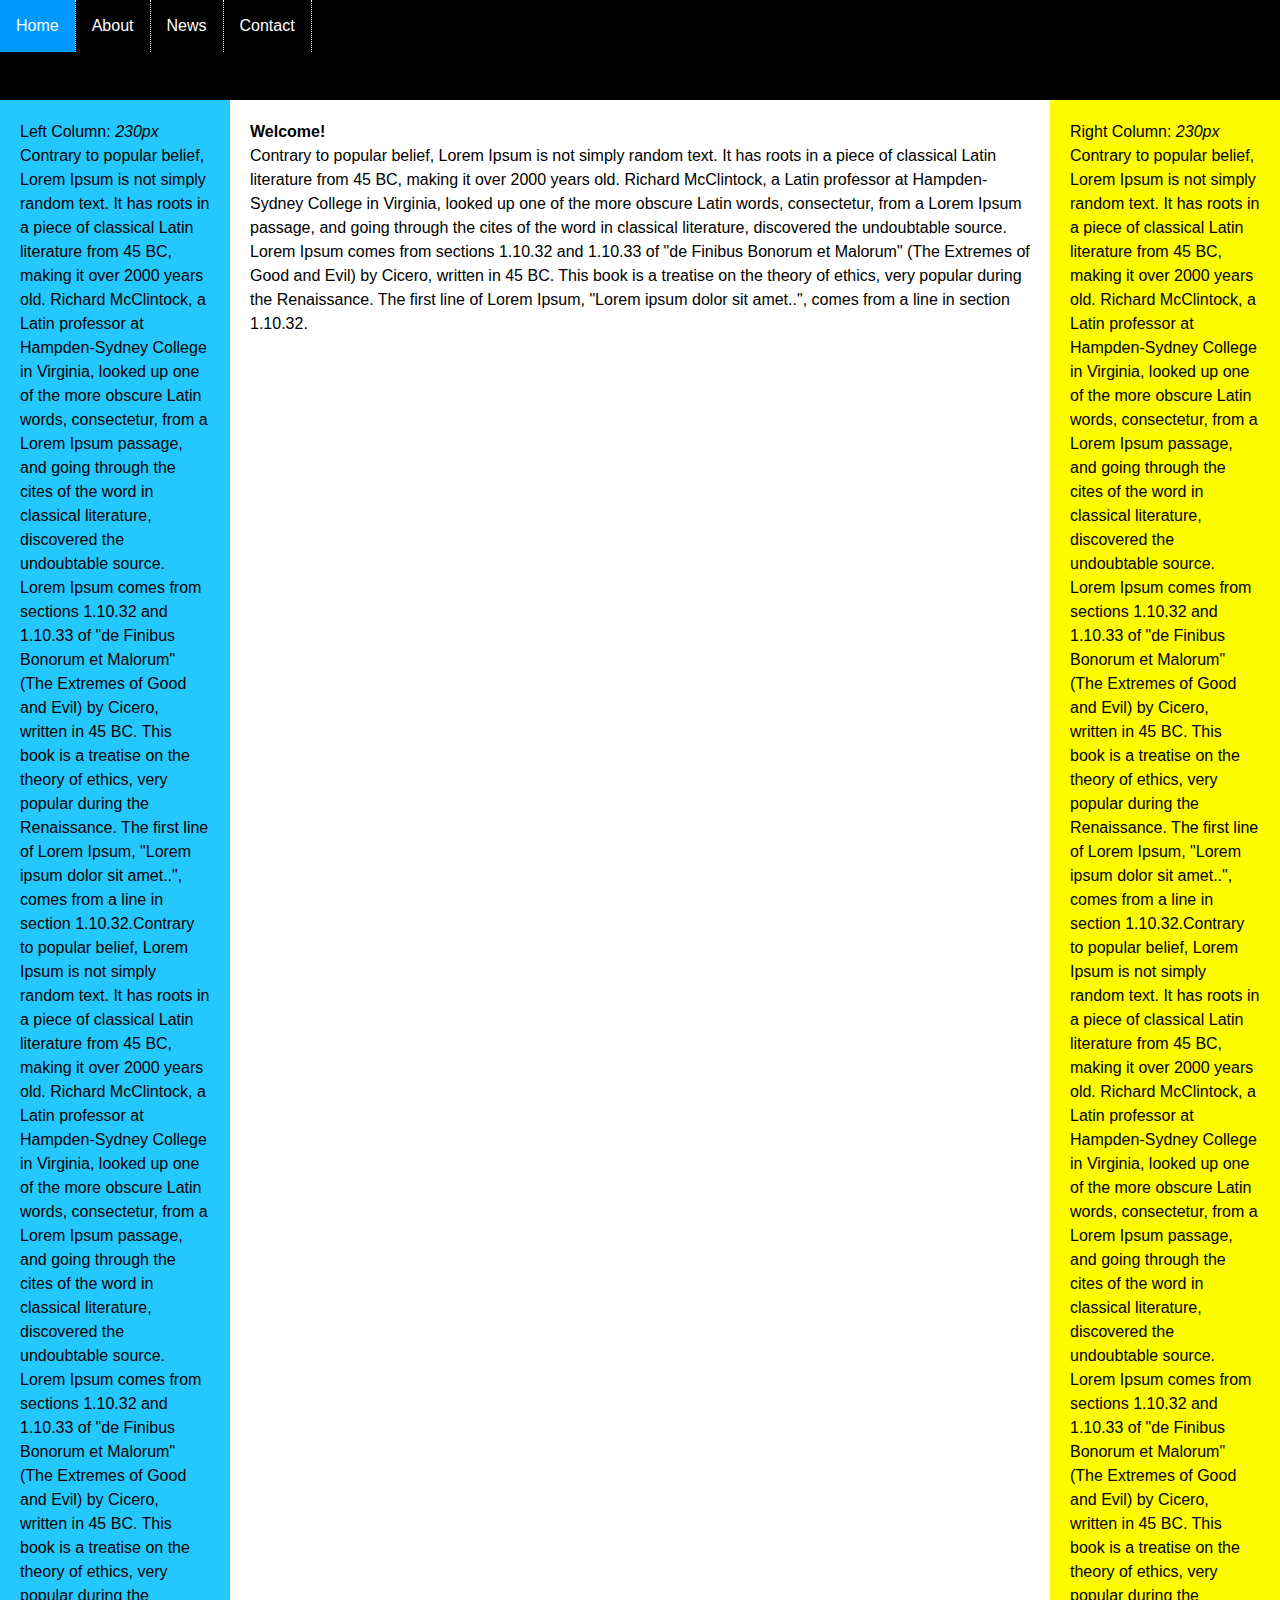
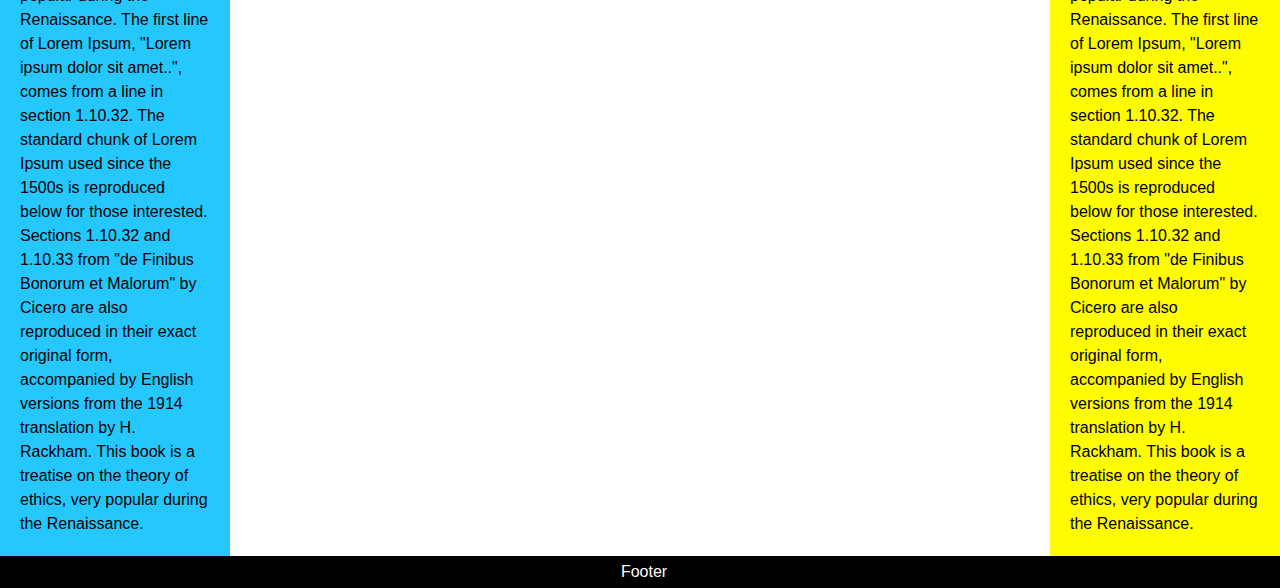
<file: index.html>
<!DOCTYPE html>
<html lang="en">
<head>
    <meta charset="UTF-8">
    <meta name="viewport" content="width=device-width, initial-scale=1.0">
    <meta http-equiv="X-UA-Compatible" content="ie=edge">
    <title>Home</title>
    <link rel="stylesheet" href="CSS/main.css">
</head>
<body>
    <div id="containter">
        <!--Navigation Bar Begins-->
        <div id="header">
            <ul>
                <li><a href="" class="active">Home</a></li>
                <li><a href="Pages/about.html">About</a></li>
                <li><a href="Pages/contact.html">News</a></li>
                <li><a href="Pages/news.html">Contact</a></li>
            </ul>

        </div>
        <!-- Navigation Bar Ends -->


        <!-- Content Wrapper Begin -->
        <div  id="contentwrapper">
            <div id="contentcolumn">
                <div class="innertext">
                    <strong>Welcome!</strong> <br>
                    Contrary to popular belief, Lorem Ipsum is not simply random text. 
                    It has roots in a piece of classical Latin literature from 45 BC, making it over 2000 years old. 
                    Richard McClintock, a Latin professor at Hampden-Sydney College in Virginia, looked up one of the more obscure Latin words, consectetur, 
                    from a Lorem Ipsum passage, and going through the cites of the word in classical literature, discovered the undoubtable source. 
                    Lorem Ipsum comes from sections 1.10.32 and 1.10.33 of "de Finibus Bonorum et Malorum" 
                    (The Extremes of Good and Evil) by Cicero, written in 45 BC. This book is a treatise on the theory of ethics, very popular during the Renaissance. 
                    The first line of Lorem Ipsum, "Lorem ipsum dolor sit amet..", comes from a line in section 1.10.32.
                </div>
            </div>
        </div>
        <!-- Content Wrapper Ends  -->

        
        <!-- Left column begins -->
        
        <div id="leftcolumn">
            <div class="innertext">
                Left Column: <em>230px</em>
                <br>
                Contrary to popular belief, Lorem Ipsum is not simply random text. 
                It has roots in a piece of classical Latin literature from 45 BC, making it over 2000 years old. 
                Richard McClintock, a Latin professor at Hampden-Sydney College in Virginia, looked up one of the more obscure Latin words, 
                consectetur, from a Lorem Ipsum passage, and going through the cites of the word in classical literature, discovered the undoubtable source. 
                Lorem Ipsum comes from sections 1.10.32 and 1.10.33 of "de Finibus Bonorum et Malorum" 
                (The Extremes of Good and Evil) by Cicero, written in 45 BC. 
                This book is a treatise on the theory of ethics, very popular during the Renaissance. 
                The first line of Lorem Ipsum, "Lorem ipsum dolor sit amet..", comes from a line in section 1.10.32.Contrary to popular belief, 
                Lorem Ipsum is not simply random text. It has roots in a piece of classical Latin literature from 45 BC, making it over 2000 years old. Richard McClintock, a Latin professor at Hampden-Sydney College in Virginia, looked up one of the more obscure Latin words, 
                consectetur, from a Lorem Ipsum passage, and going through the cites of the word in classical literature, discovered the undoubtable source. Lorem Ipsum comes from sections 1.10.32 and 1.10.33 of "de Finibus Bonorum et Malorum" (The Extremes of Good and Evil) by Cicero, written in 45 BC. 
                This book is a treatise on the theory of ethics, very popular during the Renaissance. The first line of Lorem Ipsum, "Lorem ipsum dolor sit amet..", comes from a line in section 1.10.32.
                The standard chunk of Lorem Ipsum used since the 1500s is reproduced below for those interested. Sections 1.10.32 and 1.10.33 from "de Finibus Bonorum et Malorum" by Cicero are also reproduced in their exact original form, accompanied by English versions from the 1914 translation by H. Rackham.
                This book is a treatise on the theory of ethics, very popular during the Renaissance. 
                 
            </div>
        </div>
        <!-- Left column ends -->


        <!-- Right column begins -->
        <div id="rightcolumn">
            <div class="innertext">
            
                Right Column: <em>230px</em> <br>
                Contrary to popular belief, Lorem Ipsum is not simply random text. 
                It has roots in a piece of classical Latin literature from 45 BC, making it over 2000 years old. 
                Richard McClintock, a Latin professor at Hampden-Sydney College in Virginia, looked up one of the more obscure Latin words, 
                consectetur, from a Lorem Ipsum passage, and going through the cites of the word in classical literature, discovered the undoubtable source. 
                Lorem Ipsum comes from sections 1.10.32 and 1.10.33 of "de Finibus Bonorum et Malorum" 
                (The Extremes of Good and Evil) by Cicero, written in 45 BC. 
                This book is a treatise on the theory of ethics, very popular during the Renaissance. 
                The first line of Lorem Ipsum, "Lorem ipsum dolor sit amet..", comes from a line in section 1.10.32.Contrary to popular belief, 
                Lorem Ipsum is not simply random text. It has roots in a piece of classical Latin literature from 45 BC, making it over 2000 years old. Richard McClintock, a Latin professor at Hampden-Sydney College in Virginia, looked up one of the more obscure Latin words, 
                consectetur, from a Lorem Ipsum passage, and going through the cites of the word in classical literature, discovered the undoubtable source. Lorem Ipsum comes from sections 1.10.32 and 1.10.33 of "de Finibus Bonorum et Malorum" (The Extremes of Good and Evil) by Cicero, written in 45 BC. 
                This book is a treatise on the theory of ethics, very popular during the Renaissance. The first line of Lorem Ipsum, "Lorem ipsum dolor sit amet..", comes from a line in section 1.10.32.
                The standard chunk of Lorem Ipsum used since the 1500s is reproduced below for those interested. Sections 1.10.32 and 1.10.33 from "de Finibus Bonorum et Malorum" by Cicero are also reproduced in their exact original form, accompanied by English versions from the 1914 translation by H. Rackham.
                This book is a treatise on the theory of ethics, very popular during the Renaissance. 
            </div>
        </div>
        <!-- Right column ends -->


        <!-- Footer Begins -->
        <div id="footer">
            Footer
        </div>
      
        <!-- Footer Ends -->

        








        
    </div>
    
</body>
</html>
</file>
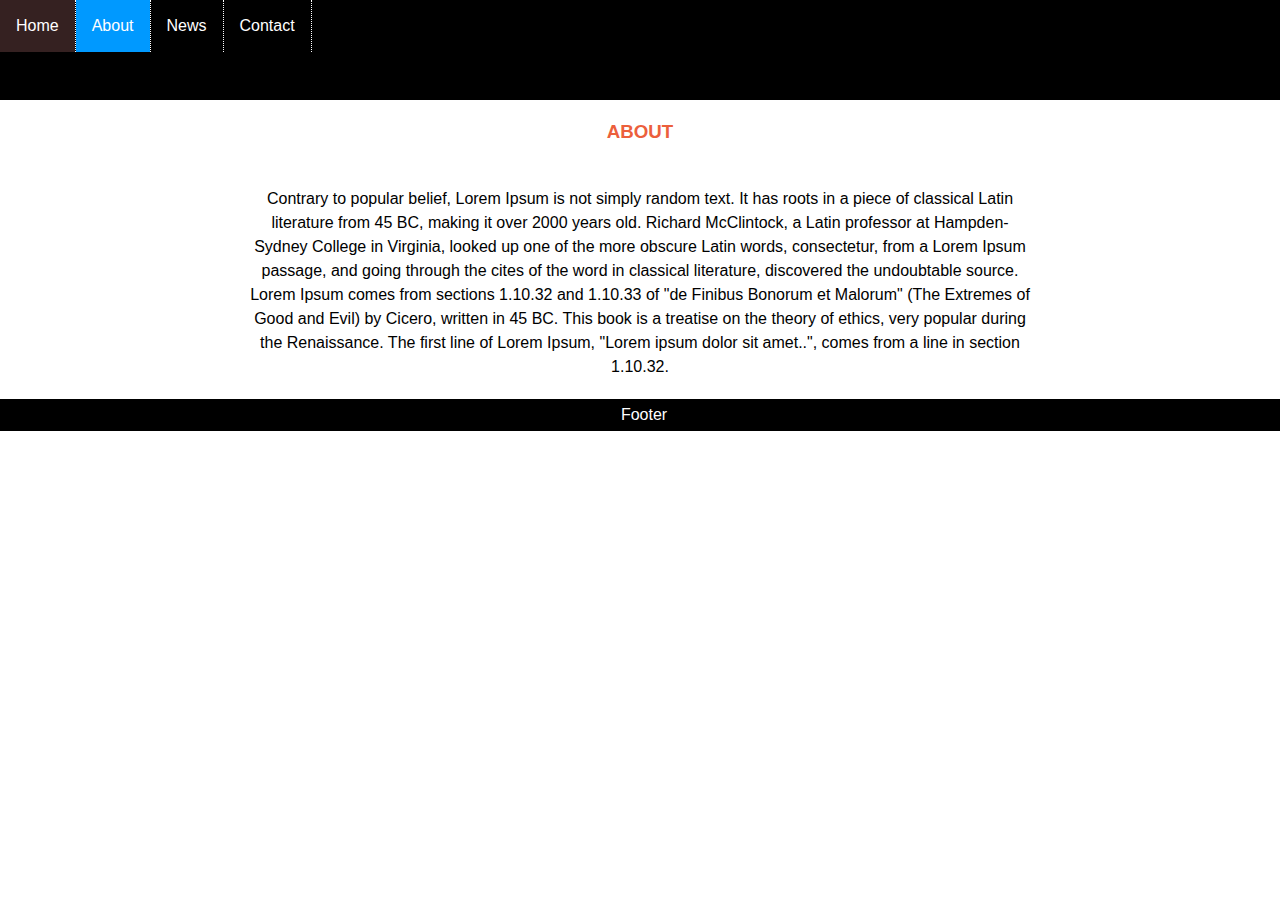
<file: Pages/about.html>
<!DOCTYPE html>
<html lang="en">
<head>
    <meta charset="UTF-8">
    <meta name="viewport" content="width=device-width, initial-scale=1.0">
    <meta http-equiv="X-UA-Compatible" content="ie=edge">
    <title>Home</title>
    <link rel="stylesheet" href="../CSS/main.css">
</head>
<body>
    <div id="containter">
        <!--Navigation Bar Begins-->
        <div id="header">
            <ul>
                <li><a href="../index.html" class="">Home</a></li>
                <li><a href="about.html" class="active">About</a></li>
                <li><a href="contact.html">News</a></li>
                <li><a href="news.html">Contact</a></li>
            </ul>

        </div>
        <!-- Navigation Bar Ends -->


        <!-- Content Wrapper Begin -->
        <div  id="contentwrapper">
            <div id="contentcolumn">
                <div class="innertext" style="text-align: center;"> 
                    <h3>About</h3> <br>
                    Contrary to popular belief, Lorem Ipsum is not simply random text. 
                    It has roots in a piece of classical Latin literature from 45 BC, making it over 2000 years old. 
                    Richard McClintock, a Latin professor at Hampden-Sydney College in Virginia, looked up one of the more obscure Latin words, consectetur, 
                    from a Lorem Ipsum passage, and going through the cites of the word in classical literature, discovered the undoubtable source. 
                    Lorem Ipsum comes from sections 1.10.32 and 1.10.33 of "de Finibus Bonorum et Malorum" 
                    (The Extremes of Good and Evil) by Cicero, written in 45 BC. This book is a treatise on the theory of ethics, very popular during the Renaissance. 
                    The first line of Lorem Ipsum, "Lorem ipsum dolor sit amet..", comes from a line in section 1.10.32.
                </div>
            </div>
        </div>
        <!-- Content Wrapper Ends  -->

        
        

        <!-- Footer Begins -->
        <div id="footer">
            Footer
        </div>
      
        <!-- Footer Ends -->

        








        
    </div>
    
</body>
</html>
</file>
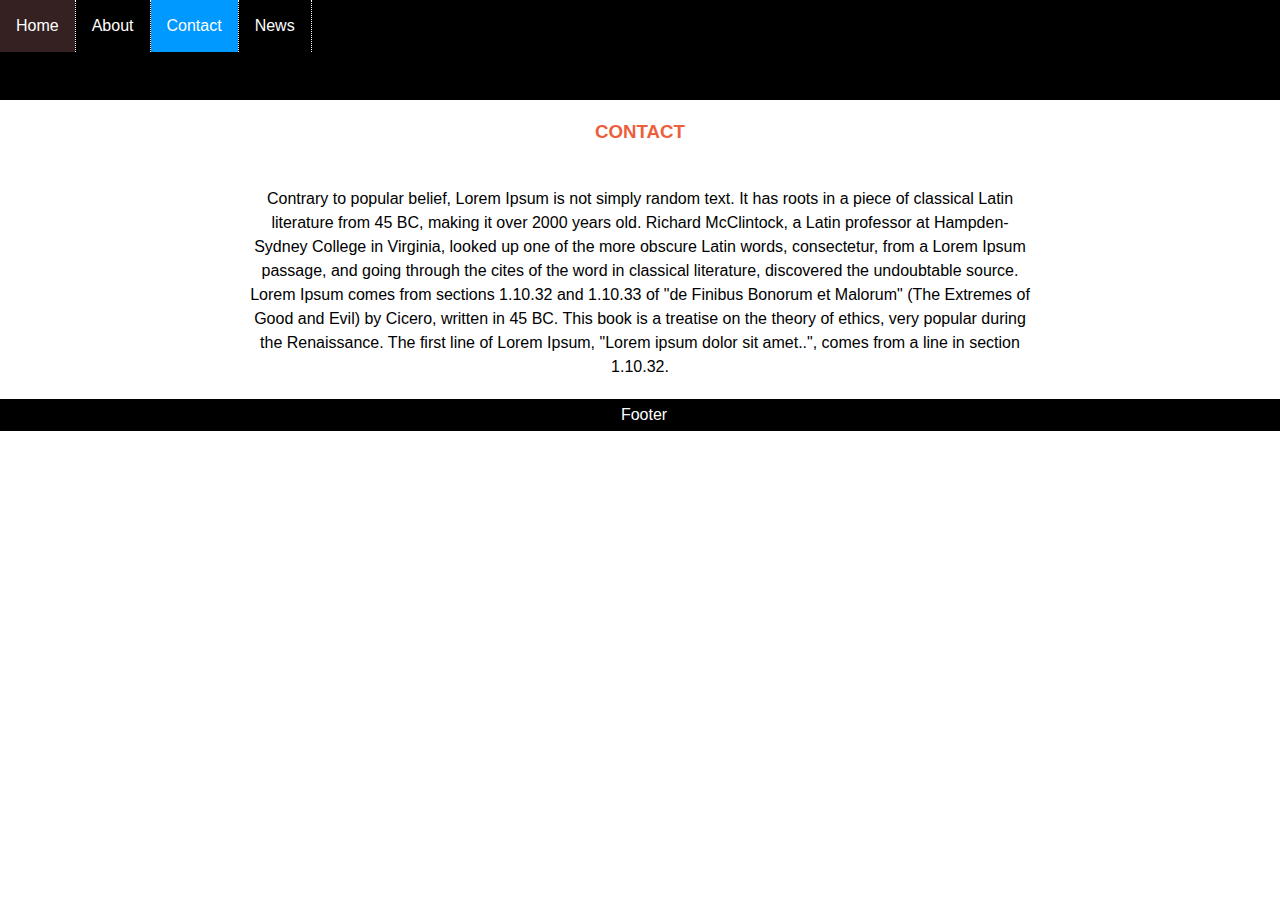
<file: Pages/contact.html>
<!DOCTYPE html>
<html lang="en">
<head>
    <meta charset="UTF-8">
    <meta name="viewport" content="width=device-width, initial-scale=1.0">
    <meta http-equiv="X-UA-Compatible" content="ie=edge">
    <title>Home</title>
   <link rel="stylesheet" href="../CSS/main.css">
</head>
<body>
    <div id="containter">
        <!--Navigation Bar Begins-->
        <div id="header">
            <ul>
                <li><a href="../index.html" >Home</a></li>
                <li><a href="about.html">About</a></li>
                <li><a href="contact.html"class="active" >Contact</a></li>
                <li><a href="news.html">News</a></li>
            </ul>

        </div>
        <!-- Navigation Bar Ends -->


        <!-- Content Wrapper Begin -->
        <div  id="contentwrapper">
            <div id="contentcolumn">
                <div class="innertext" style="text-align: center;">
                    <h3>Contact</h3> <br>
                    Contrary to popular belief, Lorem Ipsum is not simply random text. 
                    It has roots in a piece of classical Latin literature from 45 BC, making it over 2000 years old. 
                    Richard McClintock, a Latin professor at Hampden-Sydney College in Virginia, looked up one of the more obscure Latin words, consectetur, 
                    from a Lorem Ipsum passage, and going through the cites of the word in classical literature, discovered the undoubtable source. 
                    Lorem Ipsum comes from sections 1.10.32 and 1.10.33 of "de Finibus Bonorum et Malorum" 
                    (The Extremes of Good and Evil) by Cicero, written in 45 BC. This book is a treatise on the theory of ethics, very popular during the Renaissance. 
                    The first line of Lorem Ipsum, "Lorem ipsum dolor sit amet..", comes from a line in section 1.10.32.
                </div>
            </div>
        </div>
        <!-- Content Wrapper Ends  -->

     

        <!-- Footer Begins -->
        <div id="footer">
            Footer
        </div>
      
        <!-- Footer Ends -->

        








        
    </div>
    
</body>
</html>
</file>
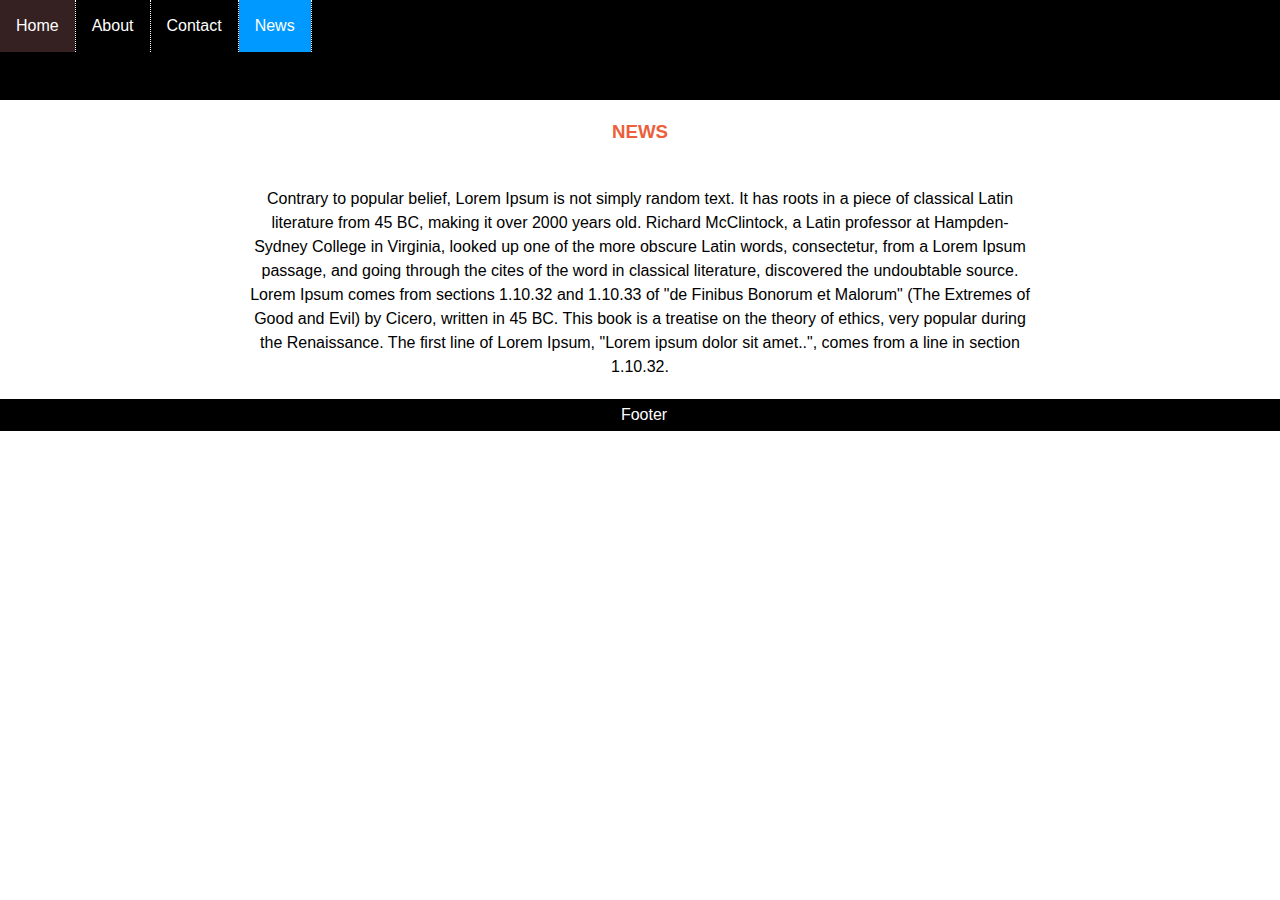
<file: Pages/news.html>
<!DOCTYPE html>
<html lang="en">
<head>
    <meta charset="UTF-8">
    <meta name="viewport" content="width=device-width, initial-scale=1.0">
    <meta http-equiv="X-UA-Compatible" content="ie=edge">
    <title>Home</title>
    <link rel="stylesheet" href="../CSS/main.css">
</head>
<body>
    <div id="containter">
        <!--Navigation Bar Begins-->
        <div id="header">
            <ul>
                <li><a href="../index.html" class="">Home</a></li>
                <li><a href="about.html">About</a></li>
                <li><a href="contact.html"> Contact</a></li>
                <li><a href="news.html" class="active">News</a></li>
            </ul>

        </div>
        <!-- Navigation Bar Ends -->


        <!-- Content Wrapper Begin -->
        <div  id="contentwrapper">
            <div id="contentcolumn">
                <div class="innertext" style="text-align: center;">
                    <h3>News</h3> <br>
                    Contrary to popular belief, Lorem Ipsum is not simply random text. 
                    It has roots in a piece of classical Latin literature from 45 BC, making it over 2000 years old. 
                    Richard McClintock, a Latin professor at Hampden-Sydney College in Virginia, looked up one of the more obscure Latin words, consectetur, 
                    from a Lorem Ipsum passage, and going through the cites of the word in classical literature, discovered the undoubtable source. 
                    Lorem Ipsum comes from sections 1.10.32 and 1.10.33 of "de Finibus Bonorum et Malorum" 
                    (The Extremes of Good and Evil) by Cicero, written in 45 BC. This book is a treatise on the theory of ethics, very popular during the Renaissance. 
                    The first line of Lorem Ipsum, "Lorem ipsum dolor sit amet..", comes from a line in section 1.10.32.
                </div>
            </div>
        </div>
        <!-- Content Wrapper Ends  -->

        
        <!-- Left column begins -->
        
       



        <!-- Footer Begins -->
        <div id="footer">
            Footer
        </div>
      
        <!-- Footer Ends -->

        








        
    </div>
    
</body>
</html>
</file>
<file: CSS/main.css>
body{
    margin: 0px;
    padding: 0px;
    line-height: 1.5em;

}

/* Navigationn Bar Styling Begins */
#header{
    background: #000;
    font-family: Arial;
    height: 100px; 
}

ul{
    list-style-type: none;
    margin: 0px;
    padding: 0px;

}

li{
    float: left;
    border-right: 1px dotted #fff;
}

li a{
    display: block;
    color: #fff;
    text-align: center;
    padding: 14px 16px;
    text-decoration: none;


}


li a:hover:not(.active){
    background-color: #352121;
}


.active{
    background-color: #0099ff;
}



#contentwrapper{
    float: left;
    width: 100%;
}

#contentcolumn{
    margin: 0 230px 0 230px;

}


.innertext{
    margin: 20px;
    font-family: Arial;
    columns: #5e5e5e;
}


#leftcolumn{
    float: left;
    width: 230px;
    margin-left: -100%;
    background: #24c8ff;

}

#rightcolumn{
    float: left;
    width: 230px;
    margin-left: -230px;
    background: #fffb00;
}




#footer{
    clear: left;
    width: 100%;
    background-color: black;
    color: white;
    font-family: Arial;
    text-align: center;
    padding: 4px;
} 

.innertext h3{
    text-align: center;
    color: #ec5f3c;
    text-transform: uppercase;
}

/* Responsive design styling*/
@media(max-width: 840px){
    #leftcolumn{
        margin-left: -100%;
        background-color: #055813;

    }
    #rightcolumn {
        float: none;
        width: 100%;
        margin-left: 0;
        clear: both;
    }

    #contentcolumn {
        margin: 0;

    }
}



@media (max-width: 600px){

    #leftcolumn {
        float: none;
        width: 100%;
        clear: both;
        margin-left: 0;
        background-color: red;
    }
#contentcolumn{
    margin-left: 0;
}
    
}
</file>
